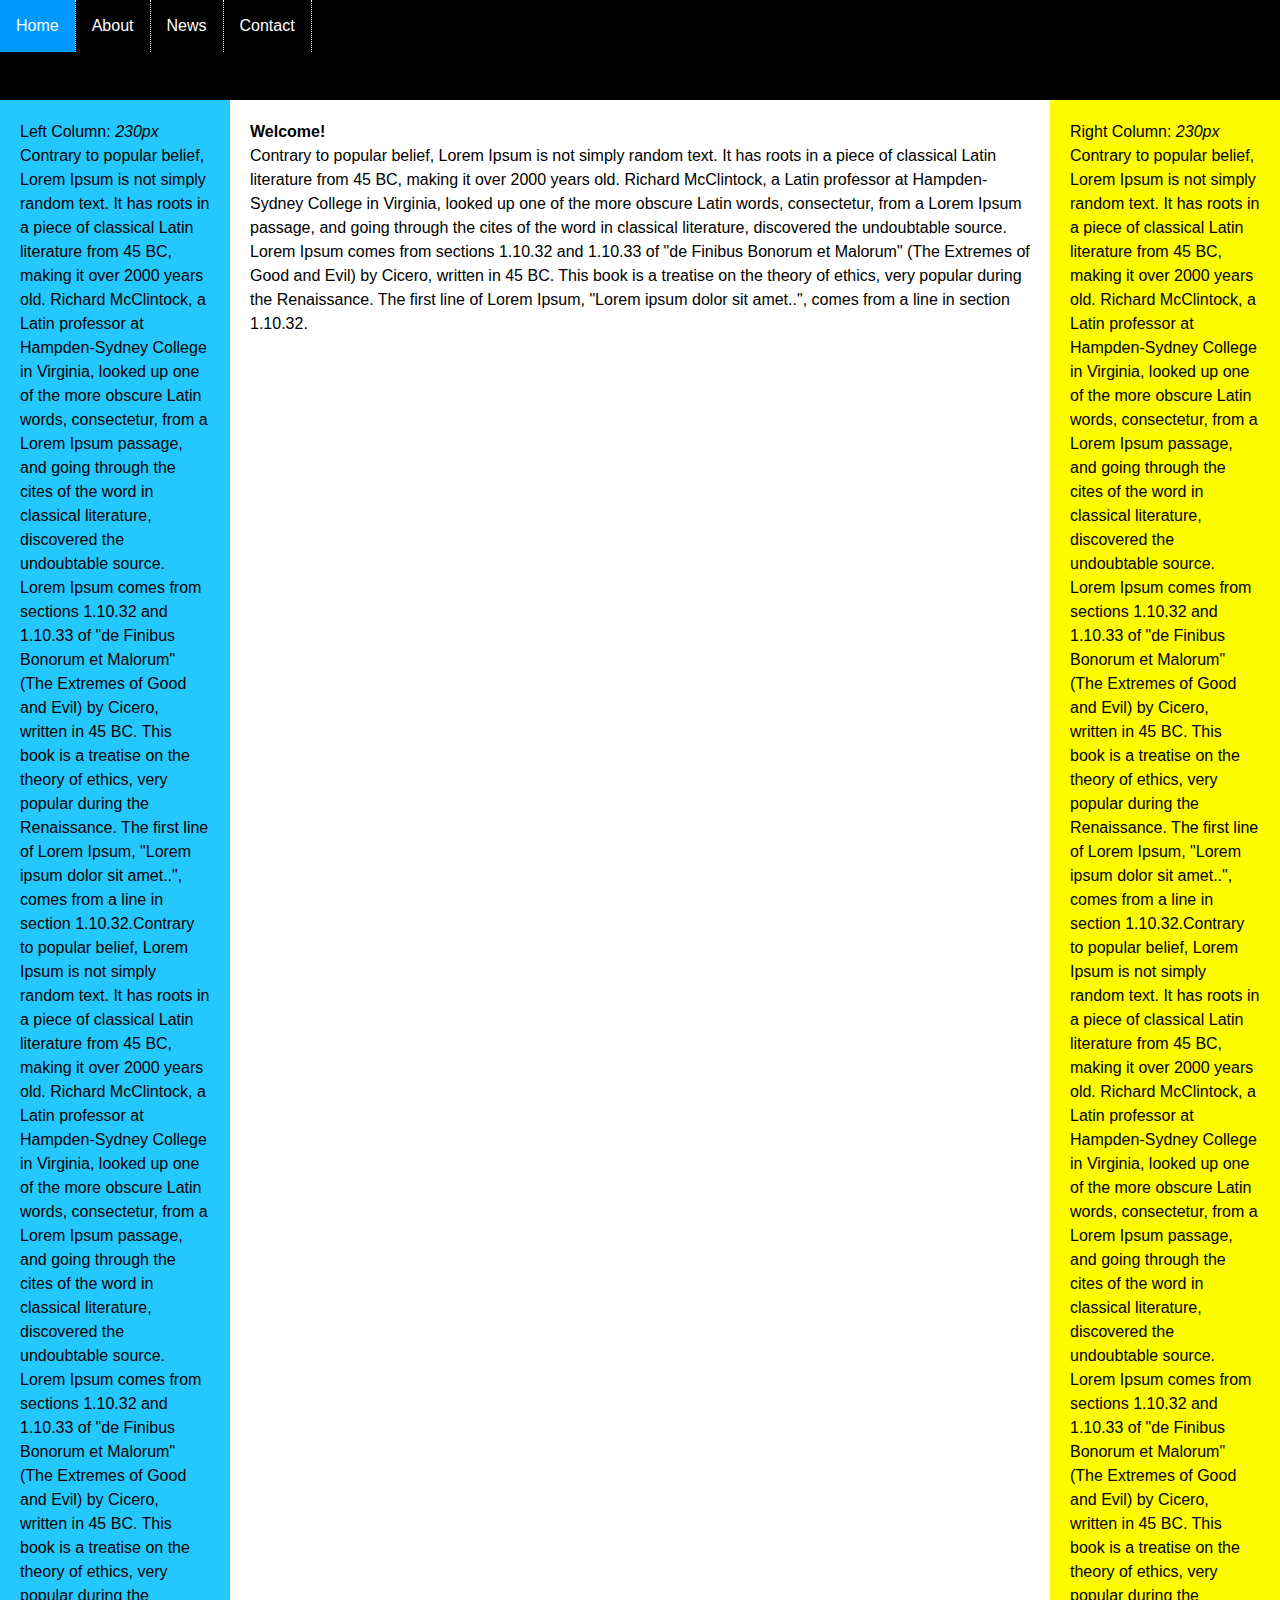
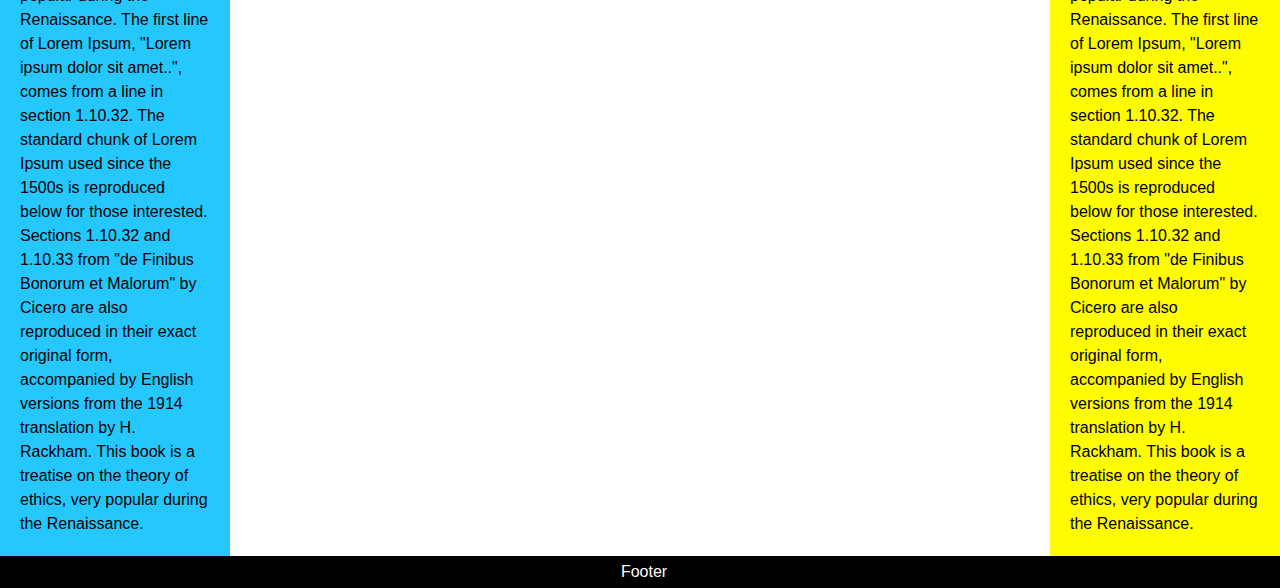
<file: index.html>
<!DOCTYPE html>
<html lang="en">
<head>
    <meta charset="UTF-8">
    <meta name="viewport" content="width=device-width, initial-scale=1.0">
    <meta http-equiv="X-UA-Compatible" content="ie=edge">
    <title>Home</title>
    <link rel="stylesheet" href="CSS/main.css">
</head>
<body>
    <div id="containter">
        <!--Navigation Bar Begins-->
        <div id="header">
            <ul>
                <li><a href="" class="active">Home</a></li>
                <li><a href="Pages/about.html">About</a></li>
                <li><a href="Pages/contact.html">News</a></li>
                <li><a href="Pages/news.html">Contact</a></li>
            </ul>

        </div>
        <!-- Navigation Bar Ends -->


        <!-- Content Wrapper Begin -->
        <div  id="contentwrapper">
            <div id="contentcolumn">
                <div class="innertext">
                    <strong>Welcome!</strong> <br>
                    Contrary to popular belief, Lorem Ipsum is not simply random text. 
                    It has roots in a piece of classical Latin literature from 45 BC, making it over 2000 years old. 
                    Richard McClintock, a Latin professor at Hampden-Sydney College in Virginia, looked up one of the more obscure Latin words, consectetur, 
                    from a Lorem Ipsum passage, and going through the cites of the word in classical literature, discovered the undoubtable source. 
                    Lorem Ipsum comes from sections 1.10.32 and 1.10.33 of "de Finibus Bonorum et Malorum" 
                    (The Extremes of Good and Evil) by Cicero, written in 45 BC. This book is a treatise on the theory of ethics, very popular during the Renaissance. 
                    The first line of Lorem Ipsum, "Lorem ipsum dolor sit amet..", comes from a line in section 1.10.32.
                </div>
            </div>
        </div>
        <!-- Content Wrapper Ends  -->

        
        <!-- Left column begins -->
        
        <div id="leftcolumn">
            <div class="innertext">
                Left Column: <em>230px</em>
                <br>
                Contrary to popular belief, Lorem Ipsum is not simply random text. 
                It has roots in a piece of classical Latin literature from 45 BC, making it over 2000 years old. 
                Richard McClintock, a Latin professor at Hampden-Sydney College in Virginia, looked up one of the more obscure Latin words, 
                consectetur, from a Lorem Ipsum passage, and going through the cites of the word in classical literature, discovered the undoubtable source. 
                Lorem Ipsum comes from sections 1.10.32 and 1.10.33 of "de Finibus Bonorum et Malorum" 
                (The Extremes of Good and Evil) by Cicero, written in 45 BC. 
                This book is a treatise on the theory of ethics, very popular during the Renaissance. 
                The first line of Lorem Ipsum, "Lorem ipsum dolor sit amet..", comes from a line in section 1.10.32.Contrary to popular belief, 
                Lorem Ipsum is not simply random text. It has roots in a piece of classical Latin literature from 45 BC, making it over 2000 years old. Richard McClintock, a Latin professor at Hampden-Sydney College in Virginia, looked up one of the more obscure Latin words, 
                consectetur, from a Lorem Ipsum passage, and going through the cites of the word in classical literature, discovered the undoubtable source. Lorem Ipsum comes from sections 1.10.32 and 1.10.33 of "de Finibus Bonorum et Malorum" (The Extremes of Good and Evil) by Cicero, written in 45 BC. 
                This book is a treatise on the theory of ethics, very popular during the Renaissance. The first line of Lorem Ipsum, "Lorem ipsum dolor sit amet..", comes from a line in section 1.10.32.
                The standard chunk of Lorem Ipsum used since the 1500s is reproduced below for those interested. Sections 1.10.32 and 1.10.33 from "de Finibus Bonorum et Malorum" by Cicero are also reproduced in their exact original form, accompanied by English versions from the 1914 translation by H. Rackham.
                This book is a treatise on the theory of ethics, very popular during the Renaissance. 
                 
            </div>
        </div>
        <!-- Left column ends -->


        <!-- Right column begins -->
        <div id="rightcolumn">
            <div class="innertext">
            
                Right Column: <em>230px</em> <br>
                Contrary to popular belief, Lorem Ipsum is not simply random text. 
                It has roots in a piece of classical Latin literature from 45 BC, making it over 2000 years old. 
                Richard McClintock, a Latin professor at Hampden-Sydney College in Virginia, looked up one of the more obscure Latin words, 
                consectetur, from a Lorem Ipsum passage, and going through the cites of the word in classical literature, discovered the undoubtable source. 
                Lorem Ipsum comes from sections 1.10.32 and 1.10.33 of "de Finibus Bonorum et Malorum" 
                (The Extremes of Good and Evil) by Cicero, written in 45 BC. 
                This book is a treatise on the theory of ethics, very popular during the Renaissance. 
                The first line of Lorem Ipsum, "Lorem ipsum dolor sit amet..", comes from a line in section 1.10.32.Contrary to popular belief, 
                Lorem Ipsum is not simply random text. It has roots in a piece of classical Latin literature from 45 BC, making it over 2000 years old. Richard McClintock, a Latin professor at Hampden-Sydney College in Virginia, looked up one of the more obscure Latin words, 
                consectetur, from a Lorem Ipsum passage, and going through the cites of the word in classical literature, discovered the undoubtable source. Lorem Ipsum comes from sections 1.10.32 and 1.10.33 of "de Finibus Bonorum et Malorum" (The Extremes of Good and Evil) by Cicero, written in 45 BC. 
                This book is a treatise on the theory of ethics, very popular during the Renaissance. The first line of Lorem Ipsum, "Lorem ipsum dolor sit amet..", comes from a line in section 1.10.32.
                The standard chunk of Lorem Ipsum used since the 1500s is reproduced below for those interested. Sections 1.10.32 and 1.10.33 from "de Finibus Bonorum et Malorum" by Cicero are also reproduced in their exact original form, accompanied by English versions from the 1914 translation by H. Rackham.
                This book is a treatise on the theory of ethics, very popular during the Renaissance. 
            </div>
        </div>
        <!-- Right column ends -->


        <!-- Footer Begins -->
        <div id="footer">
            Footer
        </div>
      
        <!-- Footer Ends -->

        








        
    </div>
    
</body>
</html>
</file>
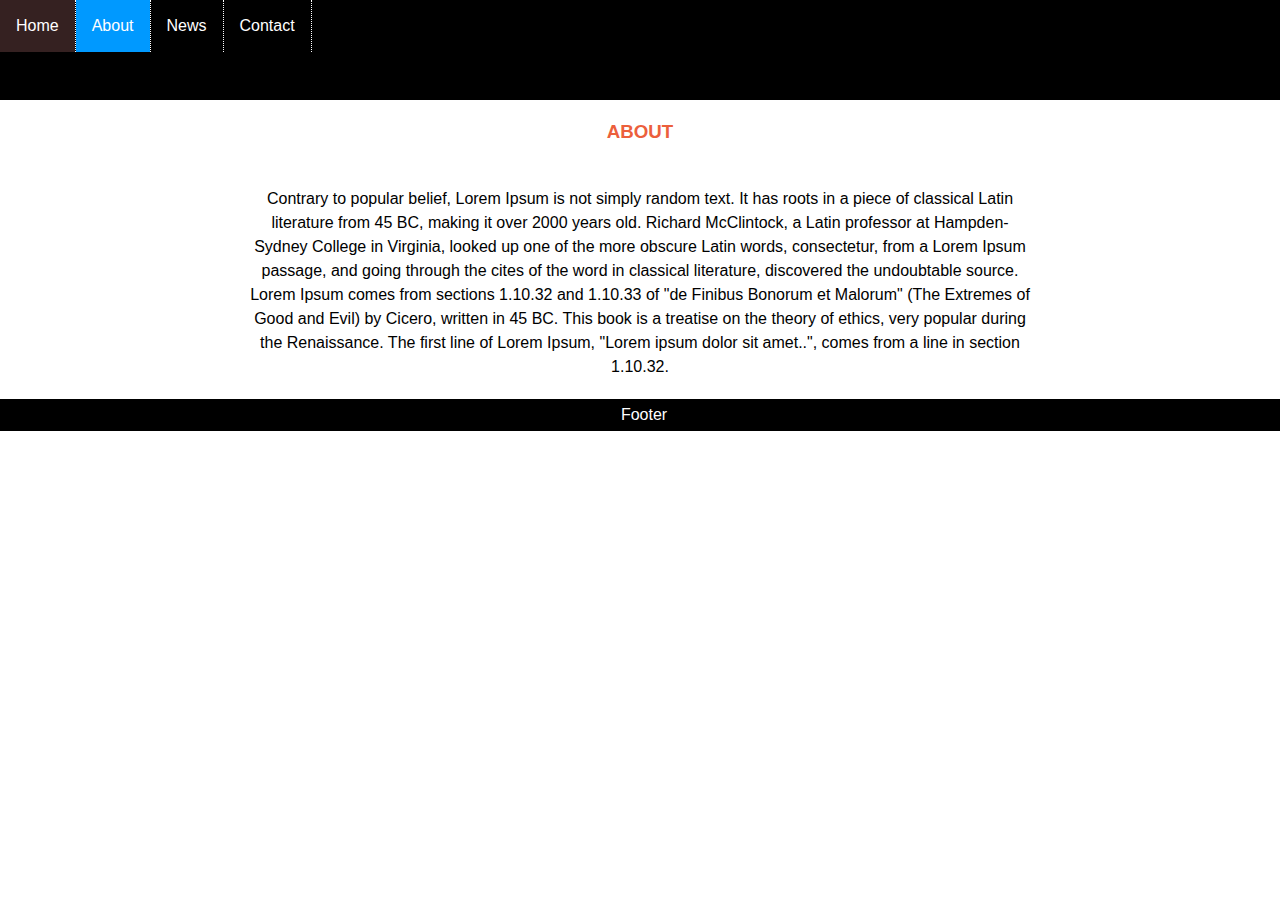
<file: Pages/about.html>
<!DOCTYPE html>
<html lang="en">
<head>
    <meta charset="UTF-8">
    <meta name="viewport" content="width=device-width, initial-scale=1.0">
    <meta http-equiv="X-UA-Compatible" content="ie=edge">
    <title>Home</title>
    <link rel="stylesheet" href="../CSS/main.css">
</head>
<body>
    <div id="containter">
        <!--Navigation Bar Begins-->
        <div id="header">
            <ul>
                <li><a href="../index.html" class="">Home</a></li>
                <li><a href="about.html" class="active">About</a></li>
                <li><a href="contact.html">News</a></li>
                <li><a href="news.html">Contact</a></li>
            </ul>

        </div>
        <!-- Navigation Bar Ends -->


        <!-- Content Wrapper Begin -->
        <div  id="contentwrapper">
            <div id="contentcolumn">
                <div class="innertext" style="text-align: center;"> 
                    <h3>About</h3> <br>
                    Contrary to popular belief, Lorem Ipsum is not simply random text. 
                    It has roots in a piece of classical Latin literature from 45 BC, making it over 2000 years old. 
                    Richard McClintock, a Latin professor at Hampden-Sydney College in Virginia, looked up one of the more obscure Latin words, consectetur, 
                    from a Lorem Ipsum passage, and going through the cites of the word in classical literature, discovered the undoubtable source. 
                    Lorem Ipsum comes from sections 1.10.32 and 1.10.33 of "de Finibus Bonorum et Malorum" 
                    (The Extremes of Good and Evil) by Cicero, written in 45 BC. This book is a treatise on the theory of ethics, very popular during the Renaissance. 
                    The first line of Lorem Ipsum, "Lorem ipsum dolor sit amet..", comes from a line in section 1.10.32.
                </div>
            </div>
        </div>
        <!-- Content Wrapper Ends  -->

        
        

        <!-- Footer Begins -->
        <div id="footer">
            Footer
        </div>
      
        <!-- Footer Ends -->

        








        
    </div>
    
</body>
</html>
</file>
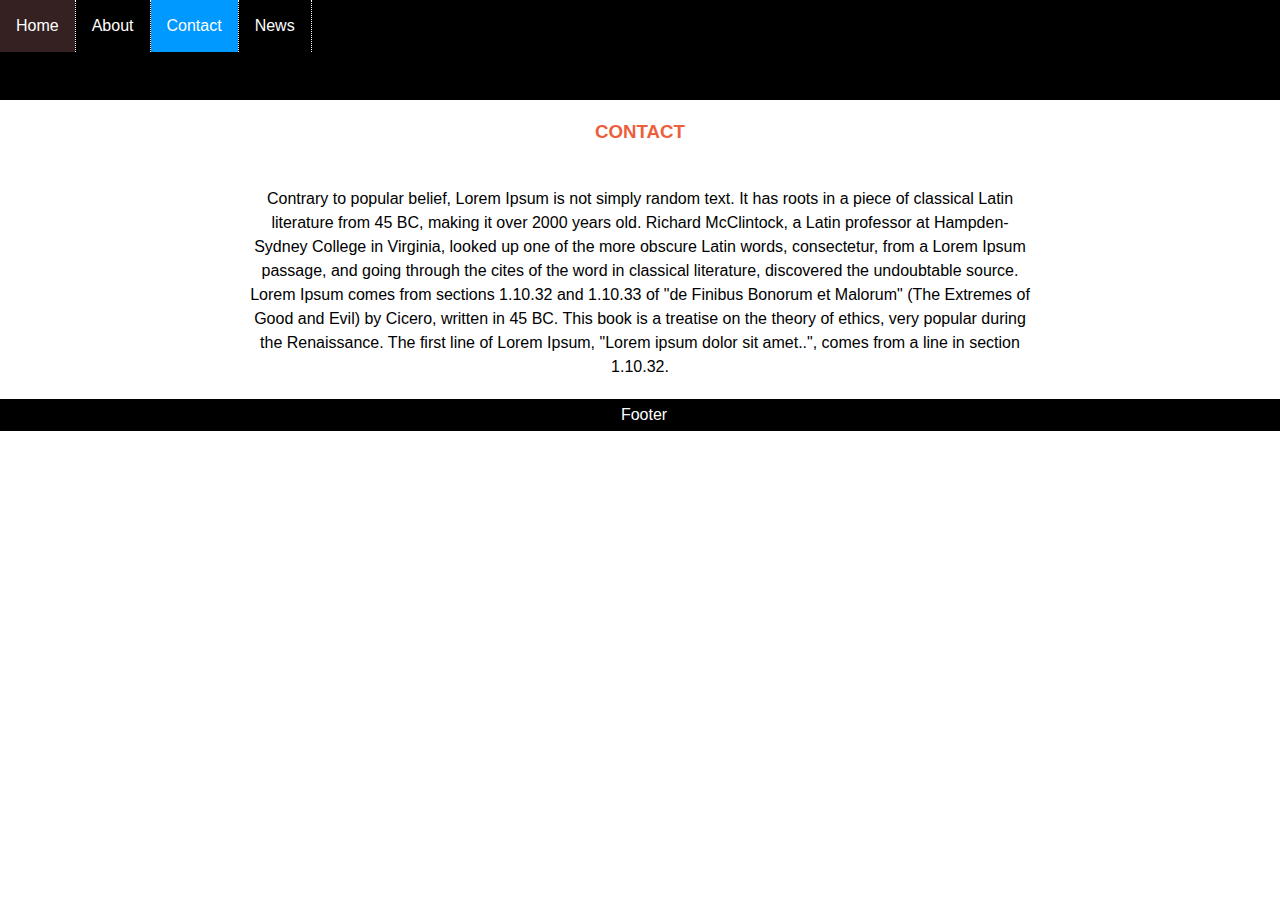
<file: Pages/contact.html>
<!DOCTYPE html>
<html lang="en">
<head>
    <meta charset="UTF-8">
    <meta name="viewport" content="width=device-width, initial-scale=1.0">
    <meta http-equiv="X-UA-Compatible" content="ie=edge">
    <title>Home</title>
   <link rel="stylesheet" href="../CSS/main.css">
</head>
<body>
    <div id="containter">
        <!--Navigation Bar Begins-->
        <div id="header">
            <ul>
                <li><a href="../index.html" >Home</a></li>
                <li><a href="about.html">About</a></li>
                <li><a href="contact.html"class="active" >Contact</a></li>
                <li><a href="news.html">News</a></li>
            </ul>

        </div>
        <!-- Navigation Bar Ends -->


        <!-- Content Wrapper Begin -->
        <div  id="contentwrapper">
            <div id="contentcolumn">
                <div class="innertext" style="text-align: center;">
                    <h3>Contact</h3> <br>
                    Contrary to popular belief, Lorem Ipsum is not simply random text. 
                    It has roots in a piece of classical Latin literature from 45 BC, making it over 2000 years old. 
                    Richard McClintock, a Latin professor at Hampden-Sydney College in Virginia, looked up one of the more obscure Latin words, consectetur, 
                    from a Lorem Ipsum passage, and going through the cites of the word in classical literature, discovered the undoubtable source. 
                    Lorem Ipsum comes from sections 1.10.32 and 1.10.33 of "de Finibus Bonorum et Malorum" 
                    (The Extremes of Good and Evil) by Cicero, written in 45 BC. This book is a treatise on the theory of ethics, very popular during the Renaissance. 
                    The first line of Lorem Ipsum, "Lorem ipsum dolor sit amet..", comes from a line in section 1.10.32.
                </div>
            </div>
        </div>
        <!-- Content Wrapper Ends  -->

     

        <!-- Footer Begins -->
        <div id="footer">
            Footer
        </div>
      
        <!-- Footer Ends -->

        








        
    </div>
    
</body>
</html>
</file>
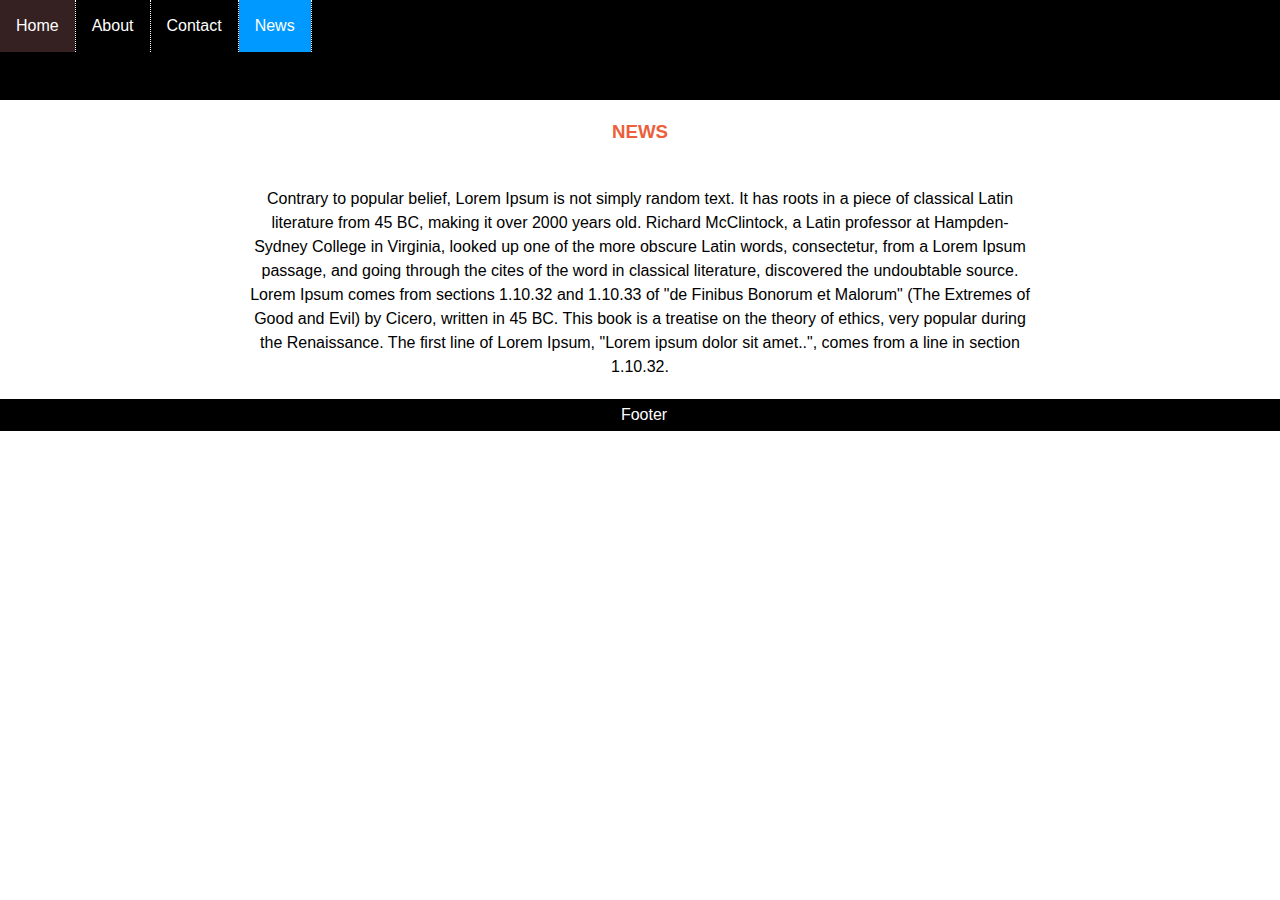
<file: Pages/news.html>
<!DOCTYPE html>
<html lang="en">
<head>
    <meta charset="UTF-8">
    <meta name="viewport" content="width=device-width, initial-scale=1.0">
    <meta http-equiv="X-UA-Compatible" content="ie=edge">
    <title>Home</title>
    <link rel="stylesheet" href="../CSS/main.css">
</head>
<body>
    <div id="containter">
        <!--Navigation Bar Begins-->
        <div id="header">
            <ul>
                <li><a href="../index.html" class="">Home</a></li>
                <li><a href="about.html">About</a></li>
                <li><a href="contact.html"> Contact</a></li>
                <li><a href="news.html" class="active">News</a></li>
            </ul>

        </div>
        <!-- Navigation Bar Ends -->


        <!-- Content Wrapper Begin -->
        <div  id="contentwrapper">
            <div id="contentcolumn">
                <div class="innertext" style="text-align: center;">
                    <h3>News</h3> <br>
                    Contrary to popular belief, Lorem Ipsum is not simply random text. 
                    It has roots in a piece of classical Latin literature from 45 BC, making it over 2000 years old. 
                    Richard McClintock, a Latin professor at Hampden-Sydney College in Virginia, looked up one of the more obscure Latin words, consectetur, 
                    from a Lorem Ipsum passage, and going through the cites of the word in classical literature, discovered the undoubtable source. 
                    Lorem Ipsum comes from sections 1.10.32 and 1.10.33 of "de Finibus Bonorum et Malorum" 
                    (The Extremes of Good and Evil) by Cicero, written in 45 BC. This book is a treatise on the theory of ethics, very popular during the Renaissance. 
                    The first line of Lorem Ipsum, "Lorem ipsum dolor sit amet..", comes from a line in section 1.10.32.
                </div>
            </div>
        </div>
        <!-- Content Wrapper Ends  -->

        
        <!-- Left column begins -->
        
       



        <!-- Footer Begins -->
        <div id="footer">
            Footer
        </div>
      
        <!-- Footer Ends -->

        








        
    </div>
    
</body>
</html>
</file>
<file: CSS/main.css>
body{
    margin: 0px;
    padding: 0px;
    line-height: 1.5em;

}

/* Navigationn Bar Styling Begins */
#header{
    background: #000;
    font-family: Arial;
    height: 100px; 
}

ul{
    list-style-type: none;
    margin: 0px;
    padding: 0px;

}

li{
    float: left;
    border-right: 1px dotted #fff;
}

li a{
    display: block;
    color: #fff;
    text-align: center;
    padding: 14px 16px;
    text-decoration: none;


}


li a:hover:not(.active){
    background-color: #352121;
}


.active{
    background-color: #0099ff;
}



#contentwrapper{
    float: left;
    width: 100%;
}

#contentcolumn{
    margin: 0 230px 0 230px;

}


.innertext{
    margin: 20px;
    font-family: Arial;
    columns: #5e5e5e;
}


#leftcolumn{
    float: left;
    width: 230px;
    margin-left: -100%;
    background: #24c8ff;

}

#rightcolumn{
    float: left;
    width: 230px;
    margin-left: -230px;
    background: #fffb00;
}




#footer{
    clear: left;
    width: 100%;
    background-color: black;
    color: white;
    font-family: Arial;
    text-align: center;
    padding: 4px;
} 

.innertext h3{
    text-align: center;
    color: #ec5f3c;
    text-transform: uppercase;
}

/* Responsive design styling*/
@media(max-width: 840px){
    #leftcolumn{
        margin-left: -100%;
        background-color: #055813;

    }
    #rightcolumn {
        float: none;
        width: 100%;
        margin-left: 0;
        clear: both;
    }

    #contentcolumn {
        margin: 0;

    }
}



@media (max-width: 600px){

    #leftcolumn {
        float: none;
        width: 100%;
        clear: both;
        margin-left: 0;
        background-color: red;
    }
#contentcolumn{
    margin-left: 0;
}
    
}
</file>
